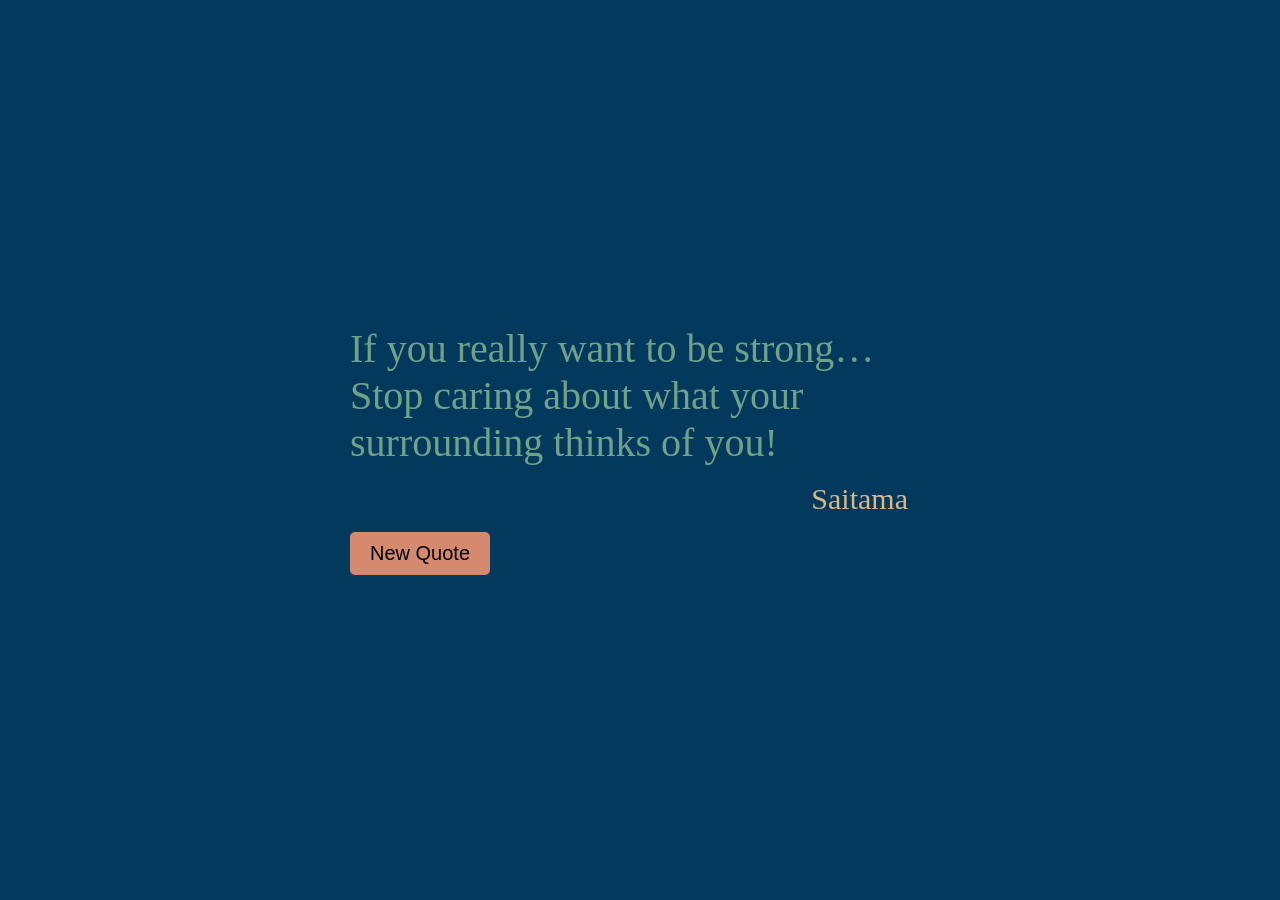
<file: index.html>
<!doctype html>
<html lang="en">
  <head>
    <meta charset="UTF-8" />
    <meta name="viewport" content="width=device-width, initial-scale=1.0" />
    <title>quotes</title>
  </head>
  <body>
    <div id="quoteCon">
      <p id="quote"></p>
      <p id="author"></p>
      <button id="newQuote">New Quote</button>
    </div>
  </body>
  <link
    rel="stylesheet"
    href="
  styles/style.css"
  />
  <script src="js/quotes.js"></script>
</html>
</file>
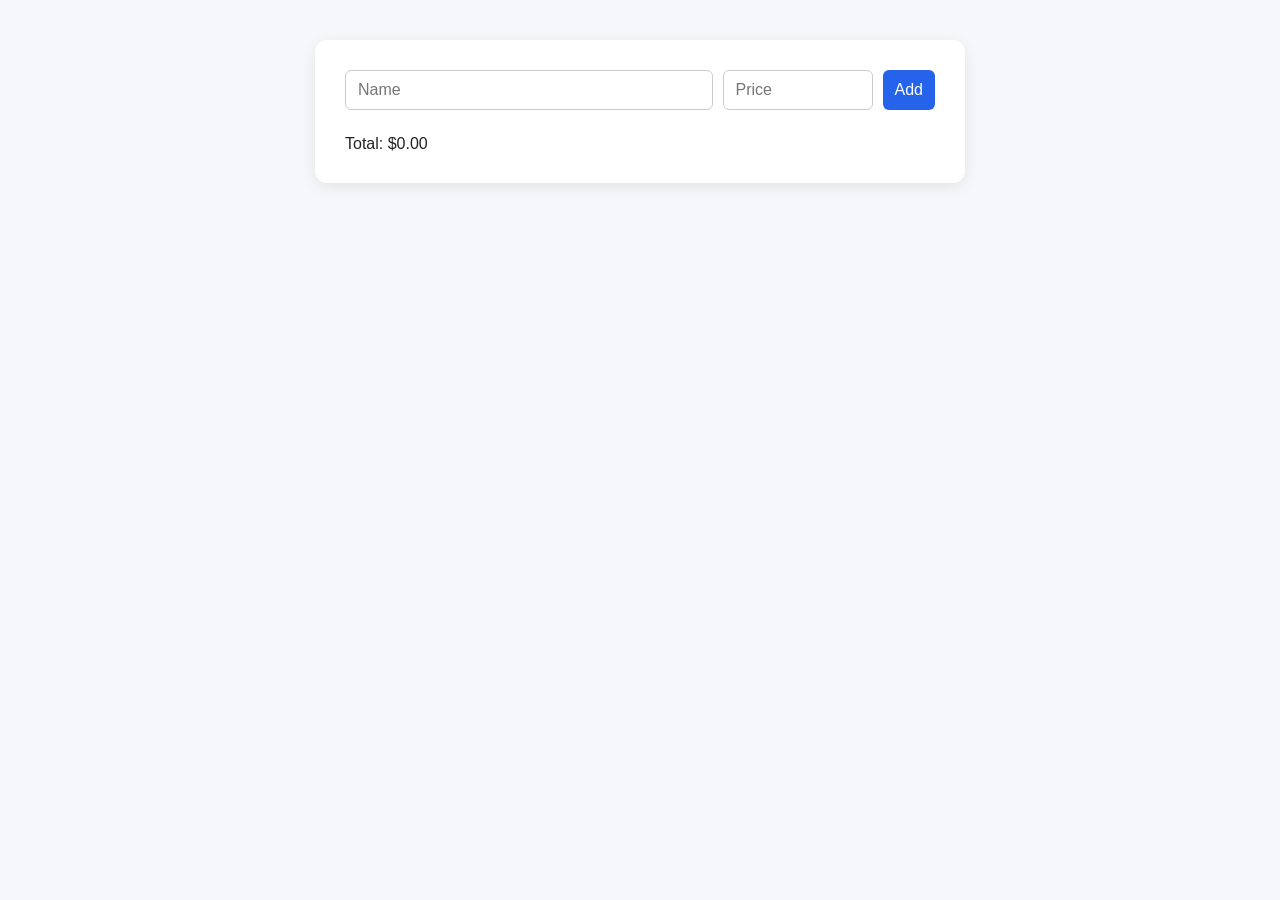
<file: wishListAssignment/index.html>
<!doctype html>
<html lang="en">
  <head>
    <meta charset="UTF-8" />
    <meta name="viewport" content="width=device-width, initial-scale=1.0" />
    <title>Wish List Manager</title>
  </head>

  <body>
    <div class="container">
      <form id="form">
        <input type="text" id="name" placeholder="Name" />

        <input type="number" id="price" placeholder="Price" />

        <button type="submit">Add</button>
      </form>

      <ul id="wishList"></ul>

      <div id="total">Total: $0.00</div>
    </div>
    <link rel="stylesheet" href="styles/stylesheet.css" />
    <script src="js/wish.js"></script>
  </body>
</html>
</file>
<file: styles/style.css>
* {
 margin: 0;
 padding: 0;
 box-sizing: border-box;
}
html, body {
 height: 100%
}
h1, h2, h3, h4, h5, h6, p {
 margin-bottom: 16px
}

body {
    padding-left: 350px;
    display: flex;
    flex-direction: column;
    align-items: center;
    justify-content: center;
    background-color: #04395E;
}

#quote{
    font-size: 40px;
    width: 60%;
    color: #70A288;
}

#author{
    font-size: 30px;
    width: 60%;
    text-align: right;
    color: #DAB785;
}

#newQuote{
    font-size: 20px;
    padding: 10px 20px;
    background-color: #F2F2F2;
    border: none;
    border-radius: 5px;
    cursor: pointer;
    background-color: #D5896F;
}
</file>
<file: wishListAssignment/styles/stylesheet.css>
/* this is AI */
* {
  box-sizing: border-box;
}

body {
  font-family: Arial, sans-serif;
  background: #f5f7fb;
  margin: 0;
  padding: 40px 20px;
  color: #222;
}

.container {
  max-width: 650px;
  margin: 0 auto;
  background: white;
  padding: 30px;
  border-radius: 12px;
  box-shadow: 0 4px 15px rgba(0, 0, 0, 0.08);
}

form {
  display: grid;
  grid-template-columns: 1fr 150px auto;
  gap: 10px;
  margin-bottom: 25px;
}

input,
button {
  font-size: 16px;
  padding: 10px 12px;
  border-radius: 6px;
}

input {
  border: 1px solid #ccc;
}

button {
  border: none;
  cursor: pointer;
  background: #2563eb;
  color: white;
}

button:hover {
  background: #1d4ed8;
}

.wishList {
  list-style: none;
  padding: 0;
  margin: 0;
}

.wishItem {
  display: flex;
  align-items: center;
  justify-content: space-between;
  gap: 15px;
  padding: 15px;
  margin-bottom: 10px;
  border: 1px solid #e2e8f0;
  border-radius: 8px;
  box-shadow: 0 2px 5px rgba(0, 0, 0, 0.04);
}

.info {
  flex: 1;
}

.name {
  font-weight: bold;
}

.price {
  color: #555;
  margin-top: 4px;
}

.buttons {
  display: flex;
  gap: 8px;
}

.editBtn {
  background: #f59e0b;
}

.editBtn:hover {
  background: #d97706;
}

.removeBtn {
  background: #dc2626;
}

.removeBtn:hover {
  background: #b91c1c;
}

.total {
  text-align: right;
  font-size: 20px;
  font-weight: bold;
  border-top: 2px solid #e2e8f0;
  margin-top: 20px;
  padding-top: 15px;
}

.empty {
  text-align: center;
  color: #777;
  padding: 20px;
}

@media (max-width: 600px) {
  form {
    grid-template-columns: 1fr;
  }

  .wishItem {
    flex-direction: column;
    align-items: stretch;
  }

  .buttons {
    justify-content: flex-end;
  }
}
</file>
